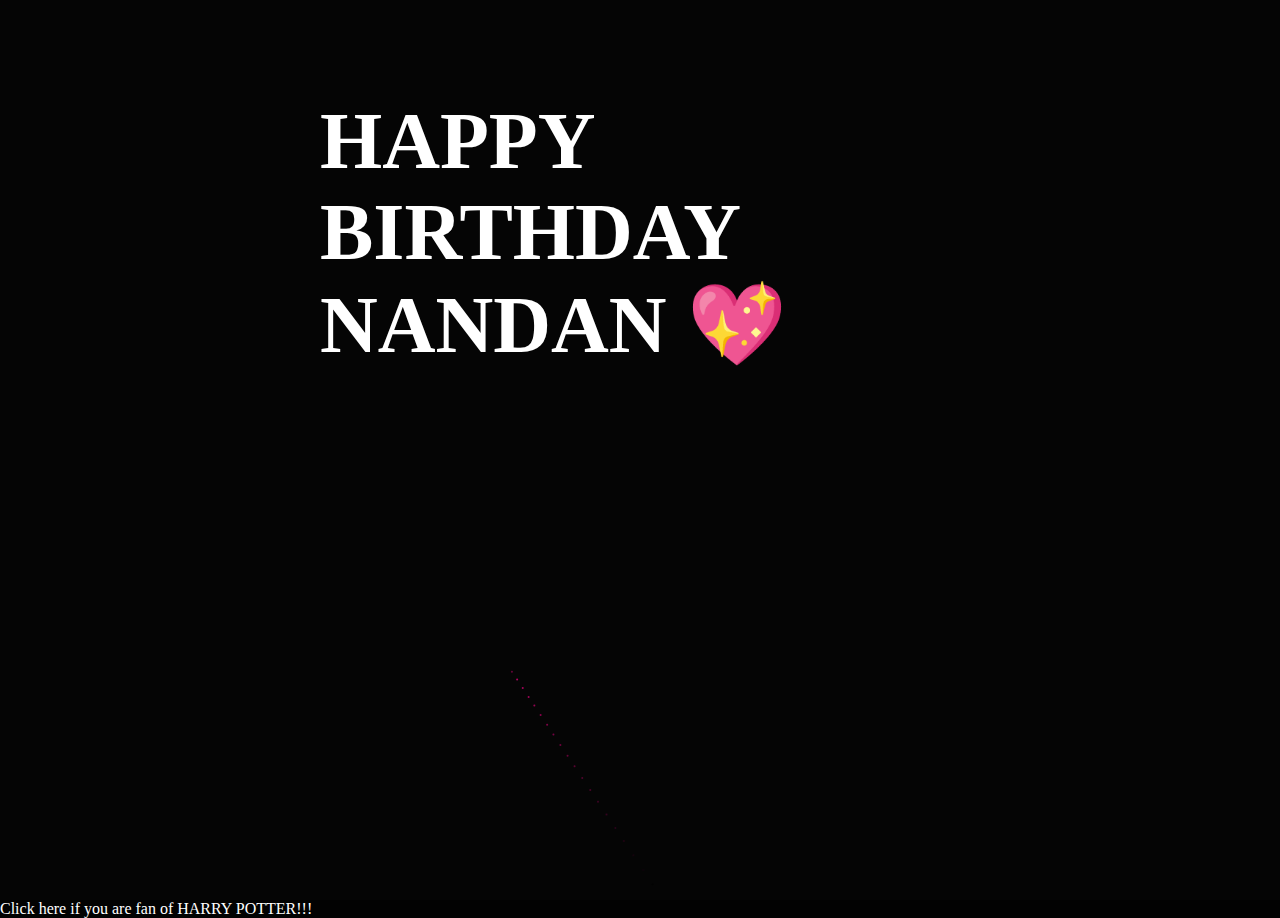
<file: index.html>
<html>
<head>
<link rel="stylesheet" href="style.css">
<style>
	html {
  scroll-behavior: smooth;
}
h1 {
  text-align: top;
  
}
h2 {
  text-align:top;
 
}
.column{
	position: relative;
	float: left;
	margin-left: auto;
	padding: 50px;
}
.wishes{
	position: relative;

	color: white;	
	padding: 50px;
}
img{
	width: 400px;
	
}
#section2{
	align-content: center;
}
a{
	text-decoration: none;
	color:white;
	
}

</style>
</head>
<body>
<div id="section1">
	<h1><a href="#section2">HAPPY BIRTHDAY NANDAN &#128150 <a></h1>
		
		
	<canvas id="birthday"></canvas>
</div>
<!-- <div id="section2">
	<div class="column" >
	<img class="mySlides" src="https://i.pinimg.com/564x/8a/ef/9c/8aef9ce74e1b8263e47214b62ddcacf8.jpg"><br>
	</div>

	<div class="wishes" id="section2">
	<h2 style="color:red;">N = Nice</h2>
	<h2 style="color:orange;">A = Ambitious</h2>
	<h2 style="color:yellow;">N = Noble</h2>
	<h2 style="color:green">D = Dedicated</h2>
	<h2 style="color:blue;">A = Active</h2>
	<h2 style="color:indigo">N = Neat</h2> 
	</div>	
	<a href="harry.html">Click here if you are a nand-bot </a>
</div> -->
	


<!-- </div> -->

<a href="harry.html">Click here if you are fan of HARRY POTTER!!! </a>

<script src="style.js"></script>
</body>
</html>
</file>
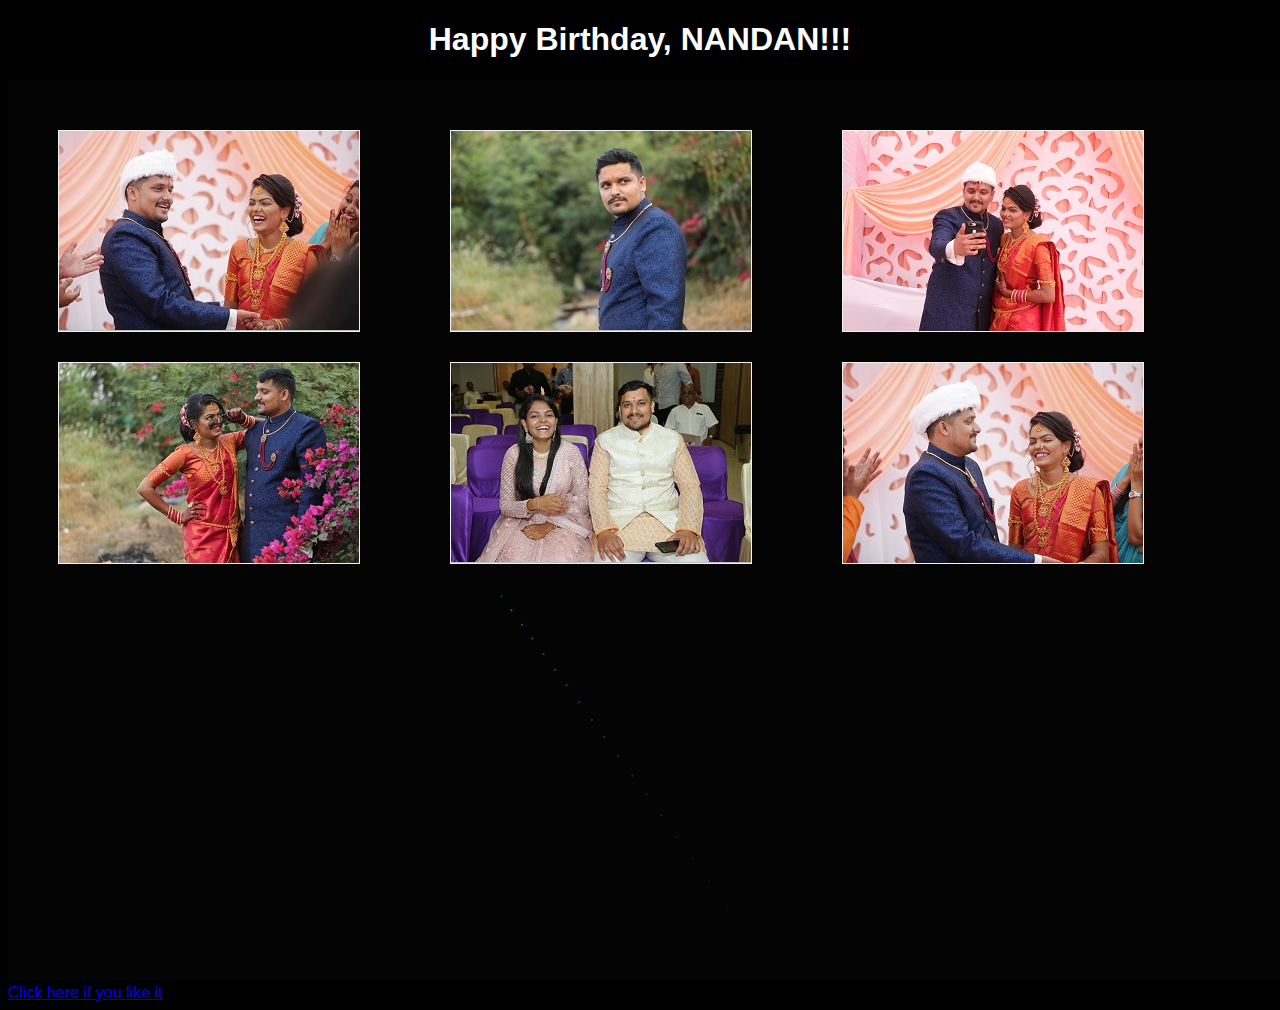
<file: photos.html>
<!DOCTYPE html>
<html>
<head>
  <style>
  
body {
  font-family: Arial, Helvetica, sans-serif;
  background:black;
}
.con{
  position: absolute;
  align-content: center;
}

.flip-box {
  background-color: transparent;
  width: 300px;
  height: 200px;
  border: 1px solid #f1f1f1;
  perspective: 1000px;
}

.flip-box-inner {
  position: relative;
  width: 100%;
  height: 100%;
  text-align: center;
  transition: transform 0.8s;
  transform-style: preserve-3d;
}

.flip-box:hover .flip-box-inner {
  transform: rotateY(180deg);
}

.flip-box-front, .flip-box-back {
  position: absolute;
  width: 100%;
  height: 100%;
  -webkit-backface-visibility: hidden;
  backface-visibility: hidden;
}

.flip-box-front {
  background-color: #bbb;
  color: black;
}

.flip-box-back {
  background-image:url(back.jpg);
  color: black;
  transform: rotateY(180deg);
  font-style:oblique;
  font-size:larger;
}
.grid-container {
  display: grid;
  grid-template-columns: auto auto auto;
  align-content: center;
  padding: 50px;
  grid-gap: 30px 90px;
}
.grid-item {
  border-color: black;
  font-size: 30px;
  text-align: center;
}
    
    .h2{
      color: crimson;
    }
    
    .p{
      font-family: ob;
    }

    .a{
      font-size:larger;
    }
    </style>
</head>
<body>

    <h1 align="center" style="color:white;">Happy Birthday, <span class="redText">NANDAN</span>!!!</h1>
 <section> 
<div class="con">
 <div class="grid-container">
<div class="flip-box">
  <div class="flip-box-inner">
    <div class="flip-box-front">
     <div class="grid-item"><img src="first.JPG"></div> 
    </div>
    <div class="flip-box-back">
      <!-- <h2>Paris</h2> -->
      <p>A true<br>relationship<br>is two<br> unperfect people<br> refusing<br>to give<br> up on<br> each other.</p>
    </div>
  </div>
</div>
<div class="flip-box">
  <div class="flip-box-inner">
    <div class="flip-box-front">
     <div class="grid-item"><img src="IMG_9161~photo.jpg"></div> 
    </div>
    <div class="flip-box-back">
      <!-- <h2>Paris</h2> -->
      <p>I can't promise <br>to fix all of<br>your problems,<br>but I can<br>promise you<br>wont't face<br>them all<br>alone. </p>
    </div>
  </div>
</div>
<div class="flip-box">
  <div class="flip-box-inner">
    <div class="flip-box-front">
     <div class="grid-item"><img src="4N7A2187.JPG"></div>  
    </div>
    <div class="flip-box-back">
      <!-- <h2>Paris</h2> -->
      <p>Nobody is<br>entilted to your<br>TIME.<br>Don't feel<br>guilty for taking<br>time out to <br>better yourself.</p>
    </div>
  </div>
</div>
<div class="flip-box">
  <div class="flip-box-inner">
    <div class="flip-box-front">
     <div class="grid-item"><img src="4N7A2379.JPG "></div>  
    </div>
    <div class="flip-box-back">
      <!-- <h2>Paris</h2> -->
      <p>You are <br>more powerful<br>than you know;<br>you are<br>handsome<br>just as <br> you are.</p>
    </div>
  </div>
</div>
<div class="flip-box">
  <div class="flip-box-inner">
    <div class="flip-box-front">
     <div class="grid-item"><img src="4E8A3678.JPG"></div> 
    </div>
    <div class="flip-box-back">
      <!-- <h2>Paris</h2> -->
      <p>The moment you accept<br>responsibilty for<br>everything in your life is<br>the moment you gain the<br>power to change anything<br>in your life.</p>
    </div>
  </div>
</div>
<div class="flip-box">
  <div class="flip-box-inner">
    <div class="flip-box-front">
     <div class="grid-item"><img src="last.JPG" style="width:300px;height:200px"></div> 
    </div>
    <div class="flip-box-back">
      <!-- <h2>Paris</h2> -->
      <p>Love yourself first <br>and everything else <br>falls into line.<br>You really have<br>to love yourself<br>to get anything done<br>in this world.</p>
    </div>
  </div>
</div>  
</div>
</div>
<canvas id="birthday"></canvas>
<script src="style.js"></script>
<a href="video.html">Click here if you like it</a>
</body>
</html>
</file>
<file: style.css>
body {
  margin: 0;
  background: #020202;   
  cursor: crosshair;
}
canvas{display:block}
h1 {
  position: absolute;
  top: 20%;
  left: 50%;
  transform: translate(-50%, -50%);
  color: #fff;
  font-family: "Source Sans Pro";
  font-size: 5em;
  font-weight: 900;
  -webkit-user-select: none;
  user-select: none;
}
</file>
